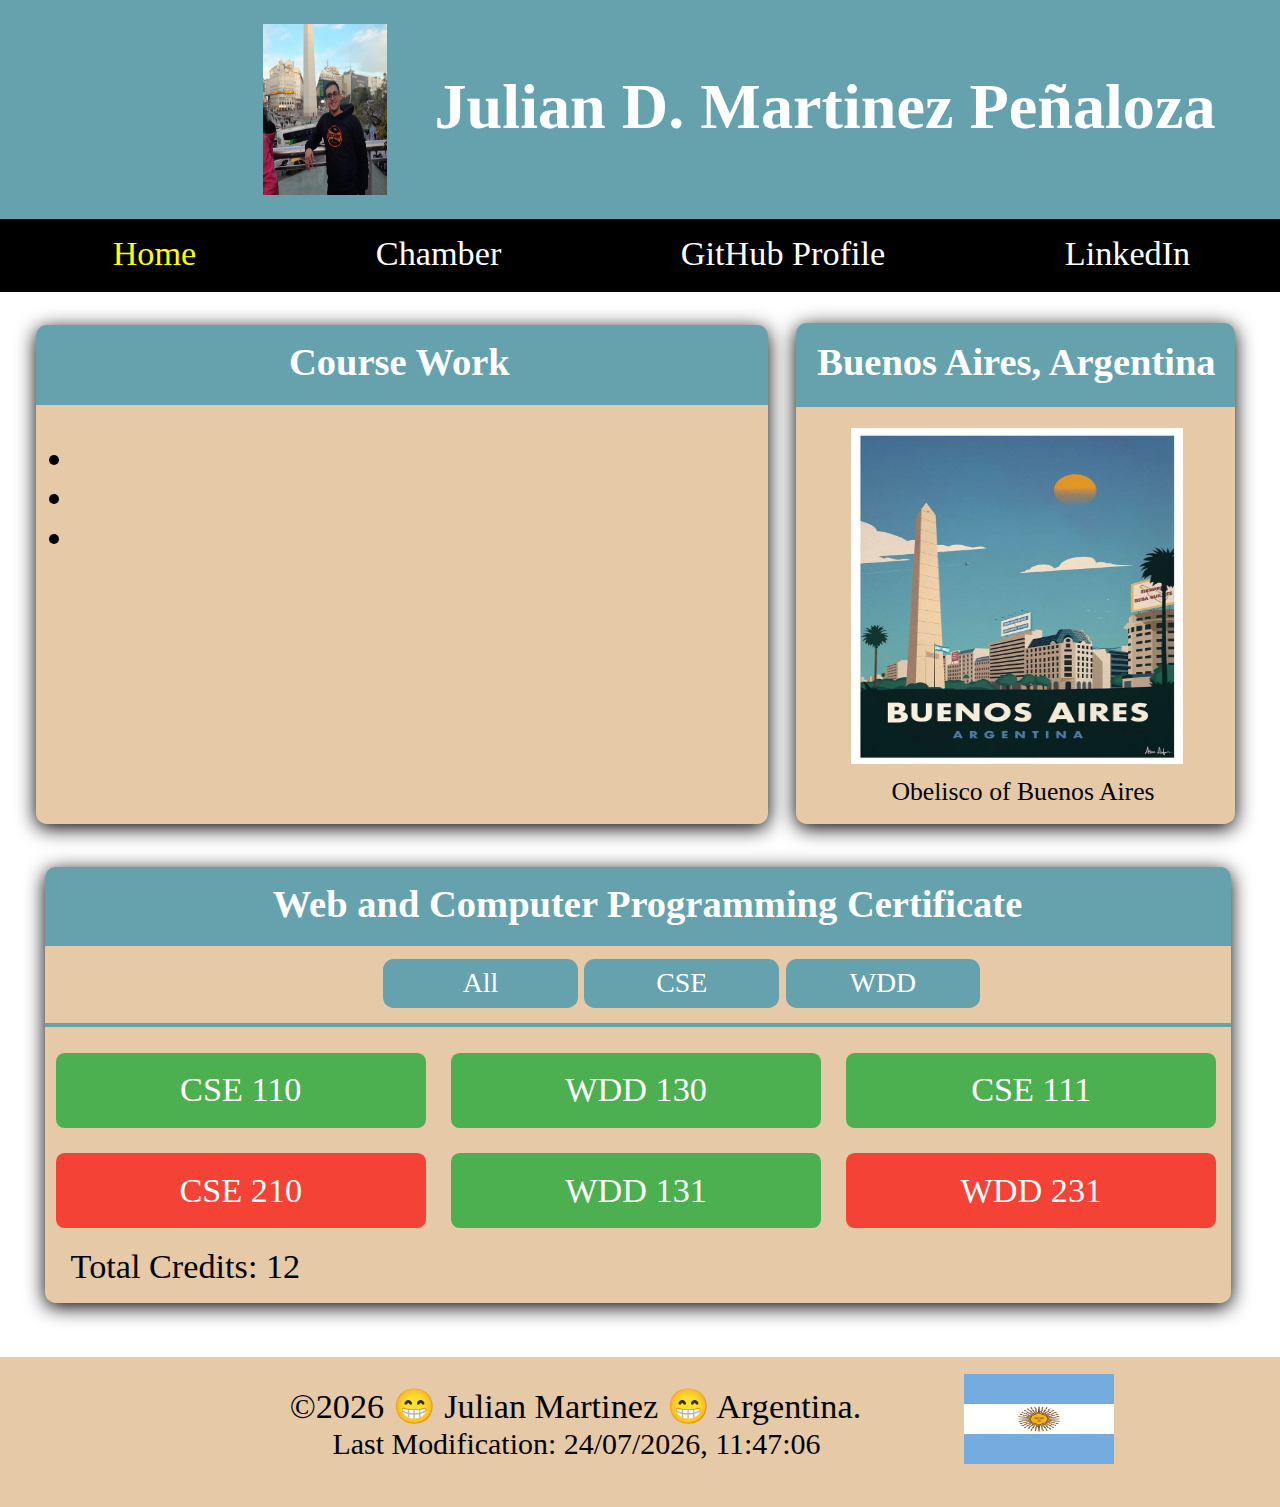
<file: index.html>
<!DOCTYPE html>
<html lang="en">
<head>
    <meta charset="UTF-8">
    <meta name="viewport" content="width=device-width, initial-scale=1.0">
    <title>WDD 231 | Web Frontend Development I | Julian Martinez</title>
    <meta name="description" content="creation of programming porfolio, WDD 131, Dynamic Web Fundamentals">
    <meta name="author" content="Julian Martinez">
    <link rel="shortcut icon" href="images/byu-idaho.png" type="image/x-icon">
    <link rel="stylesheet" href="styles/normalize.css">
    <link rel="stylesheet" href="styles/desktop-template.css">
    <link rel="stylesheet" href="styles/mobile-template.css">
    <script defer src="./script/main.js"></script>
</head>
<body>
    <header>
        <img src="./images/julian-perfil.jpg" alt="julian-perfil" class="julian-img" loading="lazy">
        <h1 class="title-home-page">Julian D. Martinez Peñaloza</h1>
        <button id="menu"></button>
        <nav>
            <ul class="navbar">
                <li><a href=""><span class="font-yellow">Home</span></a></li>
                <li><a href="">Chamber</a></li>
                <li><a href="">GitHub Profile</a></li>
                <li><a href="https://www.linkedin.com/in/julian-daniel-martinez/" target="_blank">LinkedIn</a></li>
            </ul>
        </nav>
    </header>
    <main>
        <section class="course-work">
            <div class="title-container">
                <h2 class="title-course-work">Course Work</h2>
            </div>
            <ul class="list-ul" id="course-list">
                <li></li>
                <li></li>
                <li></li>
            </ul>
        </section>
        <section class="buenos-aires">
            <div class="title-container-2">
                <h2 class="title-buenos-aires">Buenos Aires, Argentina</h2>
            </div>
            <figure>
                <img src="./images/Buenos-Aires-Background.jpeg" alt="Buenos-Aires" class="img-buenos-aires">
                <figcaption>Obelisco of Buenos Aires</figcaption>
            </figure>

        </section>
        <section class="web-and-computer-programming">
            <div class="title-container-3">
                <h2 class="title-web-and-computer">Web and Computer Programming Certificate</h2>
            </div>
            <div class="container-button">
                <button class="category" onclick="filterCourses('all')">All</button>
                <button class="category" onclick="filterCourses('CSE')">CSE</button>
                <button class="category" onclick="filterCourses('WDD')">WDD</button>
            </div>
            <div class="container-button-2" id="course">
            </div>
            <div class="total-credits">
                Total Credits: <span id="total-credits">0</span>
            </div>
        </section>
    </main>
    <footer>
        <p class="p-1">&copy;<span id="currentyear"></span> 😁 Julian Martinez 😁 Argentina.</p>
        <figure>
            <img src="./images/flag-argentina.jpeg" alt="Argentina-Flag" class="argentina-flag" loading="lazy">
        </figure>
        <p id="lastModified" class="p-lastModified"></p>
    </footer>    
</body>
</html>
</file>
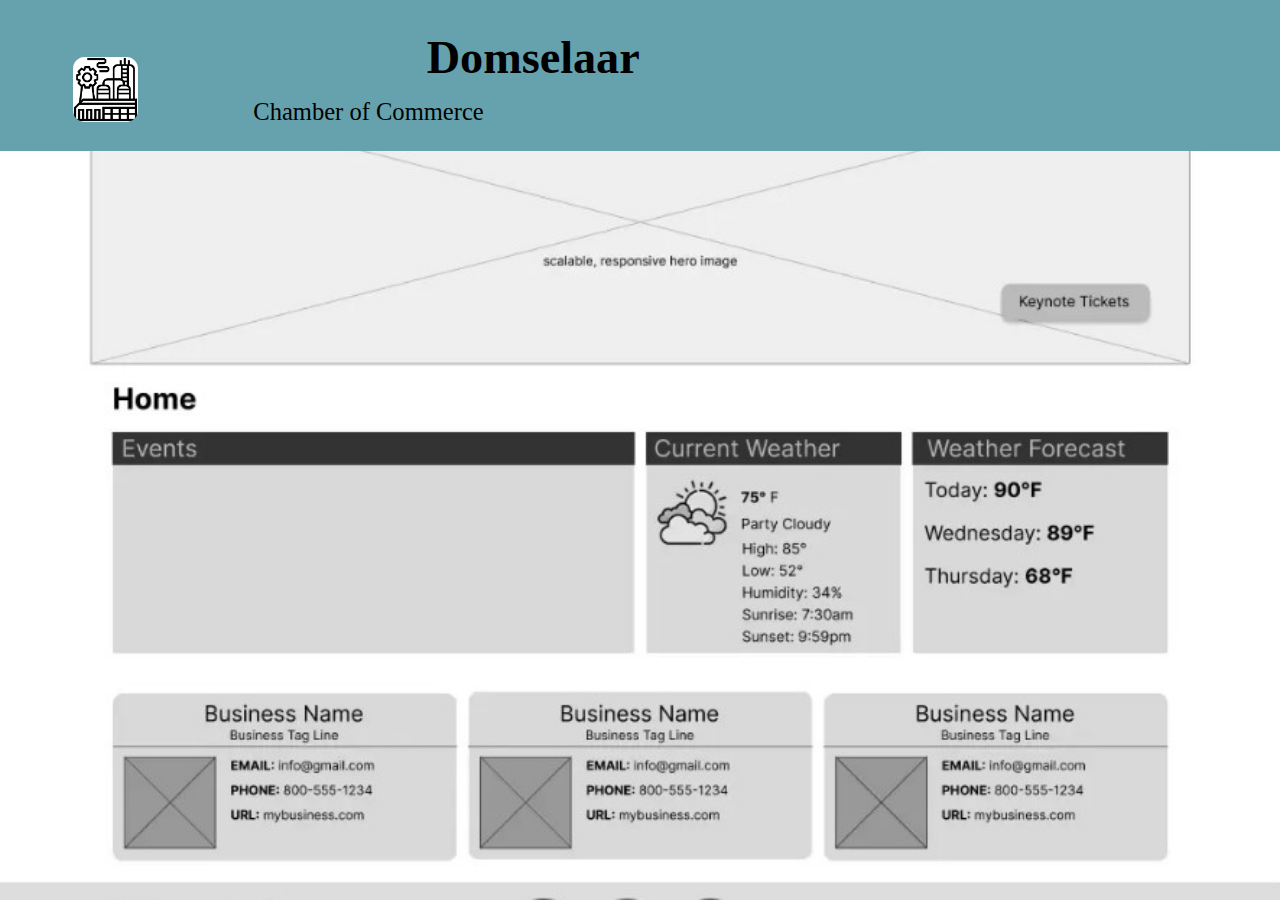
<file: chamber/directory.html>
<!DOCTYPE html>
<html lang="en">
<head>
    <meta charset="UTF-8">
    <meta name="viewport" content="width=device-width, initial-scale=1.0">
    <meta property="og:image" content="./images/Domselaar-home-webp">
    <meta property="og:title" content="Homepage - The chamber of Commerce of Domselaar">
    <meta property="og:type" content="website" />
    <title>The chamber of Commerce of Domselaar</title>
    <meta name="description" content="creation of chamber page, WDD 231, WebFrontEnd I">
    <meta name="author" content="Julian Martinez">
    <link rel="shortcut icon" href="./images/industrial-favicon.png">
    <link rel="stylesheet" href="./styles/mobile-template.css">
    <link rel="stylesheet" href="./styles/desktop-template.css">
    <link rel="stylesheet" href="./styles/normalize.css">
    <script defer src="./script/scripts.js"></script>
</head>
<body>
    <header>
        <figure>
            <img src="./images/industrial-favicon.png" alt="icon-industrial" loading="lazy" class=" icon">
        </figure>
        <div class="container-info">
            <h1 class="title-info">Domselaar</h1>
            <h3 class="title-chamber">Chamber of Commerce</h3>
        </div>
        <button id="myButton"></button>
    </header>
    <nav id="animatene">
        <ul class="menu-links">
            <li ><a href="#" title="Home">Home</a></li>
            <li class="current-menu-item"><a href="#">Directory</a></li>
            <li><a href="#" title="Join">Join</a></li>
            <li><a href="#" title="Discover">Discover</a></li>
        </ul>
    </nav>
    <!-- <footer>
        <p class="p-1">&copy;<span id="currentyear"></span> 😁 Julian Martinez 😁 Argentina.</p>
        <figure>
            <img src="./images/flag-argentina.jpeg" alt="Argentina-Flag" class="argentina-flag" loading="lazy">
        </figure>
        <p id="lastModified" class="p-lastModified"></p>
    </footer> -->
</body>
</html>
</file>
<file: styles/desktop-template.css>
@import url("https://fonts.googleapis.com/css2?family=Roboto:ital,wght@0,100;0,300;0,400;0,500;0,700;0,900;1,100;1,300;1,400;1,500;1,700;1,900&display=swap");

    :root {
    --color-white: #fff;
    --color-almond: #ecdeca;
    --color-moonstone: #66a2ad;
    --color-old-lace: #f9f2e4;
    --color-paynes-gray: #59696a;
    --color-dun: #e6caa7;
    --color-yellow: yellow;
    --font-roboto: "Roboto", sans-serif;
    --color-black: #000000;
    }

    html {
    font-size: calc(1 * 100vw / 598);
    }

    body {
    font-optical-sizing: auto; 
    font-weight: 400;
    font-style: normal;
    color: var(--color-black);
    font-size: 16rem;
    }

    a{
        color: var(--color-white);
        text-decoration: none;
        transition: all 0.3s ease-in-out;
    }
    ul{
        list-style-type: none;
    }

    /* Start Header */
    header {
    background-color: var(--color-moonstone);
    height: 103rem;
    }

    h1.title-home-page {
    margin-top: -62rem;
    color: var(--color-white);
    font-size: 30rem;
    margin-left: 203rem;
    }

    img.julian-img {
    margin-left: 123rem;
    width: 58rem;
    margin-top: 11rem;
    height: 80rem;
    }

    nav{
        margin-top: 35rem;
        background-color: var(--color-black);
        margin-left: -8rem;
        height: 34rem;
    }

    .navbar{
        display: flex;
        justify-content: space-around;
        color: var(--color-white);
        padding-top: 7rem;
    }
    a:hover{
        color: var(--color-yellow);
    }

    .font-yellow{
        color: var(--color-yellow);
        transition: all 0.3s ease-in-out;
    }
    .font-yellow:hover{
        color: var(--color-white);
    }
    #menu{
        display: none;
    }
    /* Start main */
    main{
        display: grid;
        grid-template-columns: 1.5fr 1fr;
    }
    /* Start course work */
    .course-work{
        grid-column: 1/2;
        margin-left: 17rem;
        margin-top: 49rem;
        background:var(--color-dun);
        height: 233rem;
        border-radius: 5rem;
        box-shadow: 0 4px 20px var(--color-black);
    }

    .title-container {
        background-color: var(--color-moonstone);
        height: 37rem;
        margin-top: -25rem;
        border-radius: 5rem 5rem 0 0;
    }

    .title-course-work{
        margin-left: 118rem;
        font-size: 18rem;
        margin-top: 25rem;
        padding-top: 7rem;
        color:var(--color-white);
    }
    .list-ul{
        list-style-type: disc;
    }


    /* Start buenos aires */

    .buenos-aires{
        grid-column: 2/3;        
        margin-left: 13rem;
        margin-top: 48rem;
        height: 234rem;
        width: 205rem;
        border-radius: 5rem;
        background-color: var(--color-dun);
        box-shadow: 0 4px 20px var(--color-black)
    }

    .title-buenos-aires{
        font-size: 18rem;
        margin-top: 6rem;
        margin-left: 10rem;
        padding-top: 8rem;
        color: var(--color-white);
    }

    .title-container-2{
        background-color: var(--color-moonstone);
        margin-top: -6rem;
        height: 39rem;
        border-radius: 5rem 5rem 0 0;
    }

    figcaption {
        font-size: 12rem;
        margin-left: 26rem;
        margin-top: 2rem;
    }

    .img-buenos-aires{
        width: 155rem;
        height: 157rem;
        margin-left: 7rem;
        margin-top: -6rem;
    }
    /* Start web and programming */

    .web-and-computer-programming{
        grid-column: 1 / 3;
        grid-row: 2 / 3;
        background: var(--color-dun);
        margin-top: 20rem;
        margin-left: 21rem;
        margin-right: 23rem;
        height: 204rem;
        border-radius: 5rem;
        box-shadow: 0 4px 20px var(--color-black)
    }

    .title-container-3 {
        background-color: var(--color-moonstone);
        margin-top: -20rem;
        margin-left: 0rem;
        margin-right: 0rem;
        height: 37rem;
        border-radius: 5rem 5rem 0 0;;
    }

    .title-web-and-computer {
        font-size: 18rem;
        text-align: center;
        margin-top: 20rem;
        margin-left: 9rem;
        padding-top: 7rem;
        color: var(--color-white);
    }

    .container-button {
        margin-left: 158rem;
        margin-top: 6rem;
    }

    button.category {
        margin-right: -1rem;
        width: 91rem;
        height: 23rem;
        background: var(--color-moonstone); 
        border: none; 
        color: var(--color-white);
        font-size: 13rem;
        border-radius: 5rem;
        transition: all 0.3s ease-in-out;

    }
    button.category:hover {
        background-color: var(--color-black);
        cursor: pointer;
    }

    .container-button-2{
        display: grid;
        grid-template-columns: repeat(3, 1fr);
        margin-left: 0;
        margin-right: 0rem;
        margin-top: 7rem;
        border-top: 2rem solid var(--color-moonstone);
    }

    button.category-2 {
        margin-top: 12rem;
        margin-left: 5rem;
        height: 35rem;
        width: 173rem;
        border: none;
        border-radius: 4rem;
        transition: all 0.3s ease-in-out;
    }
    
    button.category-2:hover {
        cursor: pointer;
        background-color: var(--color-moonstone);
    }

    .completed {
        background-color: #4CAF50; /* Color verde para cursos completados */
        color: white;
    }

    .not-completed {
        background-color: #f44336; /* Color rojo para cursos no completados */
        color: white;
    }

    .total-credits {
        margin-left: 12rem;
        margin-top: 9rem;
    }

    /* start footer */

    footer{
        display: grid;
        grid-template-columns: 0.5fr 2fr 0.5fr;
        margin-top: 25rem;
        background-color: var(--color-dun);
    }

    img.argentina-flag {
        width: 70rem;
        height: 42rem;
        margin-right: 59rem;
        margin-top: -8rem;
    }

    p.p-1 {
        grid-column: 2/3;
        margin-top: 14rem;
        margin-left: 49rem;
    }
    
    p#lastModified {
        grid-column: 2/3;
        margin-top: -37rem;
        margin-left: 69rem;
        font-size: 14rem;
    }
</file>
<file: styles/mobile-template.css>
@import url("https://fonts.googleapis.com/css2?family=Roboto:ital,wght@0,100;0,300;0,400;0,500;0,700;0,900;1,100;1,300;1,400;1,500;1,700;1,900&display=swap");

:root {
--color-white: #fff;
--color-almond: #ecdeca;
--color-moonstone: #66a2ad;
--color-old-lace: #f9f2e4;
--color-paynes-gray: #59696a;
--color-dun: #e6caa7;
--color-yellow: yellow;
--font-roboto: "Roboto", sans-serif;
--color-black: #000000;
}

@media (max-width:845px) {
    p.p-1{
        margin-left: 31rem;

    }
    p#lastModified {
        margin-left: 51rem;
    }

    figcaption {
        margin-left: 1rem;
    }
    img.img-buenos-aires {
    margin-left: -7rem;
}

}

@media (max-width: 560px) {
    html {
        font-size: calc(1 * 100vw / 560);
        }
    
        body {
        /* background: url(../images/assigment-1-desktop-first.png) no-repeat center top /
            598rem auto; */
        font-optical-sizing: auto; 
        font-weight: 400;
        font-style: normal;
        color: var(--color-black);
        font-size: 16rem;
        }
        nav {
            position: relative; 
            background-color: black;
            height: 20rem;
        }
        .navbar {
            visibility: hidden;
            opacity: 0; 
            transition: visibility 0s, opacity 0.5s ease; 
        }
        
        .navbar.open {
            visibility: visible; 
            opacity: 1; 
        }

  /* small view navigation */
  #menu {
    font-size: 35.5rem;
    border: 0;
    background: none;
    color: white;
    position: absolute;
    top: 19rem;
    right: 5rem;
    display: block;
}

    #menu::before {
        content: "☰";
    }

    #menu.open::before {
        content: "X";
    }

    /* when the button is clicked - the open class is toggled (added/removed) */
    .open li {
        display: block;
    }

    img.julian-img {
        margin-left: 26rem;
        width: 85rem;
        margin-top: 21rem;
        height: 119rem;
    }

    h1.title-home-page {
        margin-top: -77rem;
        color: var(--color-white);
        font-size: 33rem;
        margin-left: 127rem;
    }

    .course-work {
        grid-column: 1 / 3;
        margin-left: 8rem;
        margin-top: 80rem;
        margin-right: 5rem;
        width: 524rem;
        background: var(--color-dun);
        height: 233rem;
        border-radius: 5rem;
        box-shadow: 0 4px 20px var(--color-black);
    }

    .title-container {
        background-color: var(--color-moonstone);
        height: 67rem;
        margin-top: -25rem;
        border-radius: 5rem 5rem 0 0;
    }
    .title-course-work {
        margin-left: 172rem;
        font-size: 30rem;
        margin-top: 25rem;
        padding-top: 15rem;
        color: var(--color-white);
    }

    li {
        margin-left: 7rem;
        margin-top: 28rem;
    }

    .buenos-aires {
        grid-column: 1 / 3;
        grid-row: 2 / 3;
        margin-left: 13rem;
        margin-top: 48rem;
        height: 434rem;
        width: 515rem;
        border-radius: 5rem;
        background-color: var(--color-dun);
        box-shadow: 0 4px 20px var(--color-black);
    }

    .title-buenos-aires {
        font-size: 30rem;
        margin-top: 3rem;
        margin-left: 100rem;
        padding-top: 15rem;
        color: var(--color-white);
    }

    .title-container-2{
        height: 67rem;
    }

    img.img-buenos-aires {
        margin-left: 10rem;
        width: 400rem;
        height: 300rem;
    }

    figcaption {
        margin-left: 80rem;
        font-size: 25rem;
    }

    .web-and-computer-programming {
        grid-column: 1 / 3;
        grid-row: 3 / 4;
        background: var(--color-dun);
        margin-top: 20rem;
        margin-left: 12rem;
        margin-right: 23rem;
        height: 254rem;
        border-radius: 5rem;
        box-shadow: 0 4px 20px var(--color-black);
    }

    .title-container-3 {
        background-color: var(--color-moonstone);
        margin-top: -20rem;
        margin-left: 0rem;
        margin-right: 0rem;
        height: 67rem;
        border-radius: 5rem 5rem 0 0;
    }

    .title-web-and-computer {
        font-size: 23rem;
        text-align: center;
        margin-top: 20rem;
        margin-left: 9rem;
        padding-top: 18rem;
        color: var(--color-white);
    }

    .container-button {
        margin-left: 128rem;
        margin-top: 6rem;
    }

    button.category-2 {
        margin-top: 12rem;
        margin-left: 13rem;
        height: 35rem;
        width: 153rem;
        border: none;
        border-radius: 4rem;
        transition: all 0.3s ease-in-out;
    }

    p.p-1 {
        grid-column: 2 / 3;
        margin-top: 14rem;
        font-size: 15rem;
        margin-left: 5rem;
    }

    p#lastModified {
        grid-column: 2 / 3;
        margin-top: -37rem;
        margin-left: 15rem;
        font-size: 14rem;
    }


    img.argentina-flag {
        width: 70rem;
        height: 42rem;
        margin-right: 59rem;
        margin-top: -4rem;
    }
}
</file>
<file: chamber/styles/mobile-template.css>
@import url("https://fonts.googleapis.com/css2?family=Roboto:ital,wght@0,100;0,300;0,400;0,500;0,700;0,900;1,100;1,300;1,400;1,500;1,700;1,900&display=swap");

:root {
--color-white: #fff;
--color-almond: #ecdeca;
--color-moonstone: #66a2ad;
--color-old-lace: #f9f2e4;
--color-paynes-gray: #59696a;
--color-dun: #e6caa7;
--color-yellow: yellow;
--font-roboto: "Roboto", sans-serif;
--color-black: #000000;
}

@media (max-width:500px) {
    html {
        font-size: calc(1 * 100vw / 400);
        }
    
        body {
        /* background: url(../images/mobile.jpg) no-repeat center top / 400rem auto;     */
        font-optical-sizing: auto; 
        font-weight: 400;
        font-style: normal;
        color: var(--color-black);
        font-size: 16rem;
        }

    /* Start header */
    img.icon {
        width: 81rem;
        margin-left: -28rem;
        margin-bottom: 19rem;
        border-radius: 21rem;
    }
    .container-info {
        display: flex;
        flex-direction: column;
        margin-top: -128rem;
        margin-left: 89rem;
    }

    h1.title-info {
        margin-top: -116rem;
        margin-left: -116rem;
    }
    }

    h3.title-chamber {
        margin-top: -12rem;
        margin-left: -120rem;
        font-weight: 200;
        font-size: 17rem;
    }

    nav{
        background-color: var(--color-moonstone);
    }

    header{
        display: grid;
        grid-template-columns: repeat(3,1fr);
        align-items: end;
        background-color: var(--color-moonstone);
    }

    #myButton{
        display: block;
        font-size: 34rem;
        background: none;
        border: none;
        color: var(--color-black);
        cursor: pointer;
        width: 100%;
        text-align: right;
        padding: .25rem 2vw;
        margin-bottom: 61rem;
    }

    #myButton::before {
        content: "☰";
    }

    #myButton.open::before {
        content: "X";
    }
    ul.menu-links li a{
        display: block;
        padding: 20rem 2vw;
        color: var(--color-black);
        text-decoration: none;
        font-size: 18rem;
    }

    li.current-menu-item a{
        background-color: rgba(0,0,0,0.2);
    }

    ul.menu-links{
        display: block;
        list-style-type: none;
    }

    /* CSS FOR THE OPEN CLASS */

    nav{
        display: grid;
        grid-template-rows: 0fr ;
        transition: grid-template-rows 0.5s ease-out;
    }

    nav ul{
        overflow: hidden;
    }

    nav.open{
        grid-template-rows: 1fr;
    }
</file>
<file: chamber/styles/desktop-template.css>
@import url("https://fonts.googleapis.com/css2?family=Roboto:ital,wght@0,100;0,300;0,400;0,500;0,700;0,900;1,100;1,300;1,400;1,500;1,700;1,900&display=swap");

    :root {
    --color-white: #fff;
    --color-almond: #ecdeca;
    --color-moonstone: #66a2ad;
    --color-old-lace: #f9f2e4;
    --color-paynes-gray: #59696a;
    --color-dun: #e6caa7;
    --color-yellow: yellow;
    --font-roboto: "Roboto", sans-serif;
    --color-black: #000000;
    }
    ul {
        list-style-type: none;
        margin: 0;
        padding: 0;
    }
    
    @media (min-width: 501px) {
        html {
            font-size: calc(1 * 100vw / 886);
            }
        
            body {
            background: url(../images/desing-desktop.jpg) no-repeat center top / 886rem auto;    
            font-optical-sizing: auto; 
            font-weight: 400;
            font-style: normal;
            color: var(--color-black);
            font-size: 16rem;
            }
        
            ul {
                list-style-type: none;
                margin: 0;
                padding: 0;
            }
            /* Header section */
        
            img.icon {
                width: 45rem;
                margin-left: 23rem;
                margin-top: -12rem;
                border-radius: 8rem;
            }
        
            img.argentina-flag {
                width: 70rem;
                height: 42rem;
                margin-right: 59rem;
                margin-top: -8rem;
            }
        
            p.p-1 {
                grid-column: 2/3;
                margin-top: 14rem;
                margin-left: 49rem;
            }
            
            p#lastModified {
                grid-column: 2/3;
                margin-top: -37rem;
                margin-left: 69rem;
                font-size: 14rem;
            }
            
            #myButton{
                display: none;
            }
        
            ul.menu-links, ul.menu-links.open{
                display: flex;
                justify-content: flex-end;
            }
        
            ul.menu-links a:hover{
                background-color: rgba(255,255,255,0.2);
            }
        
                /* start footer */
        
                footer{
                    display: grid;
                    grid-template-columns: 0.5fr 2fr 0.5fr;
                    margin-top: 25rem;
                    background-color: var(--color-dun);
                }
        
    }
</file>
